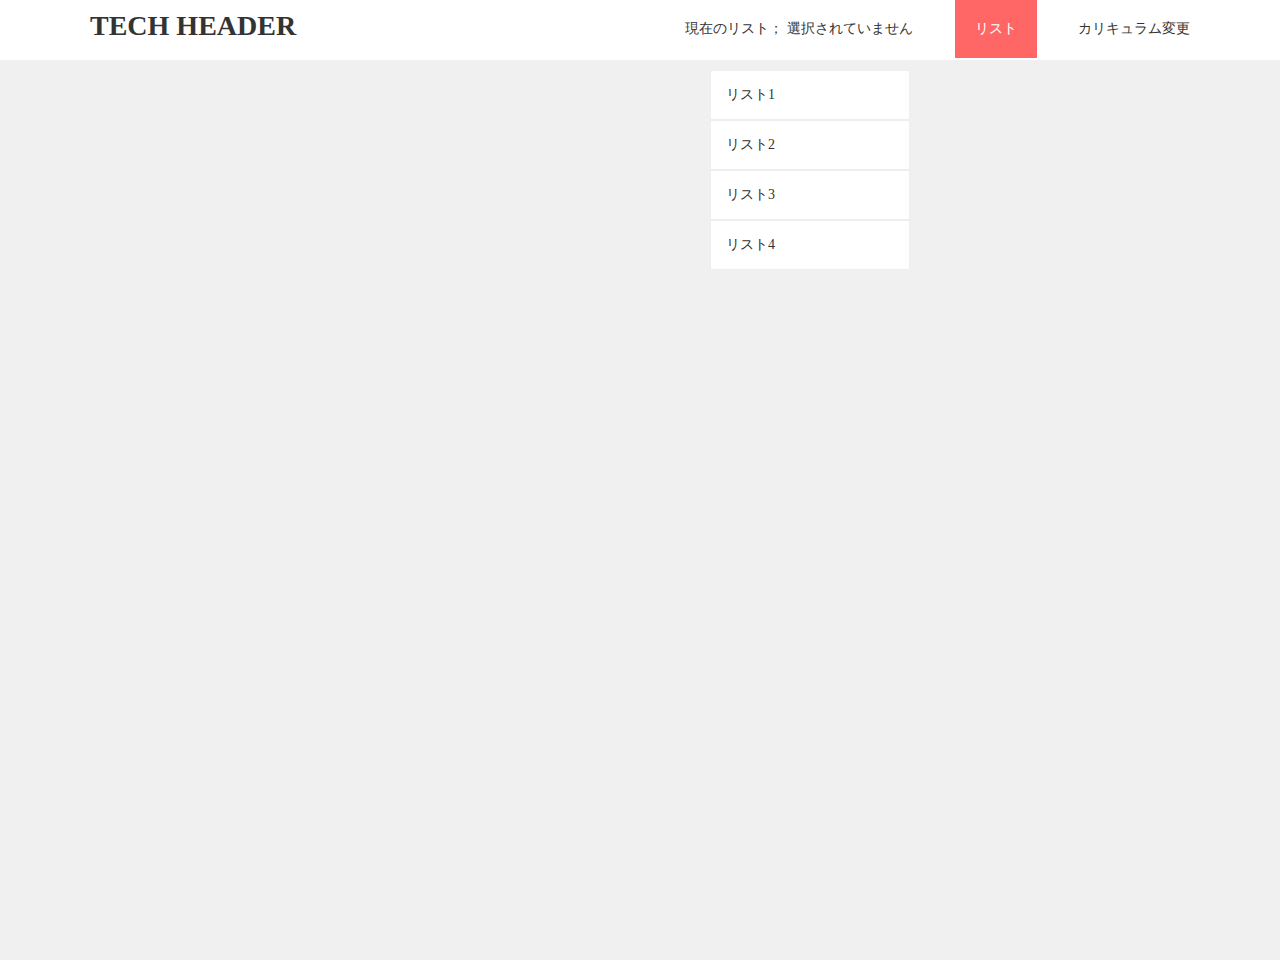
<file: index.html>
<!DOCTYPE html>
<html>
<head>
  <link rel="stylesheet" href="index.css">
  <script src="index.js"></script>
  <meta charset="UTF-8">
  <title>JavaScriptの練習サイト</title>
</head>
<body>
  <header>
    <div class="heading">
      <h1 class="title">TECH HEADER</h1>
    </div>
    <div class="navbar">
      <ul class="nav-lists">
        <li class="list-status">
          現在のリスト；
          <span id="current-list">選択されていません</span>
        </li>
        <li class="background-red" id="lists">リスト
        </li>
        <li>カリキュラム変更</li>
      </ul>
      <ul class="show-lists hidden" id="pull-down">
        <li class="pull-down-list">リスト1</li>
        <li class="pull-down-list">リスト2</li>
        <li class="pull-down-list">リスト3</li>
        <li class="pull-down-list">リスト4</li>
      </ul>
    </div>
  </header>
  <div class="contents"></div>
</body>
</html>
</file>
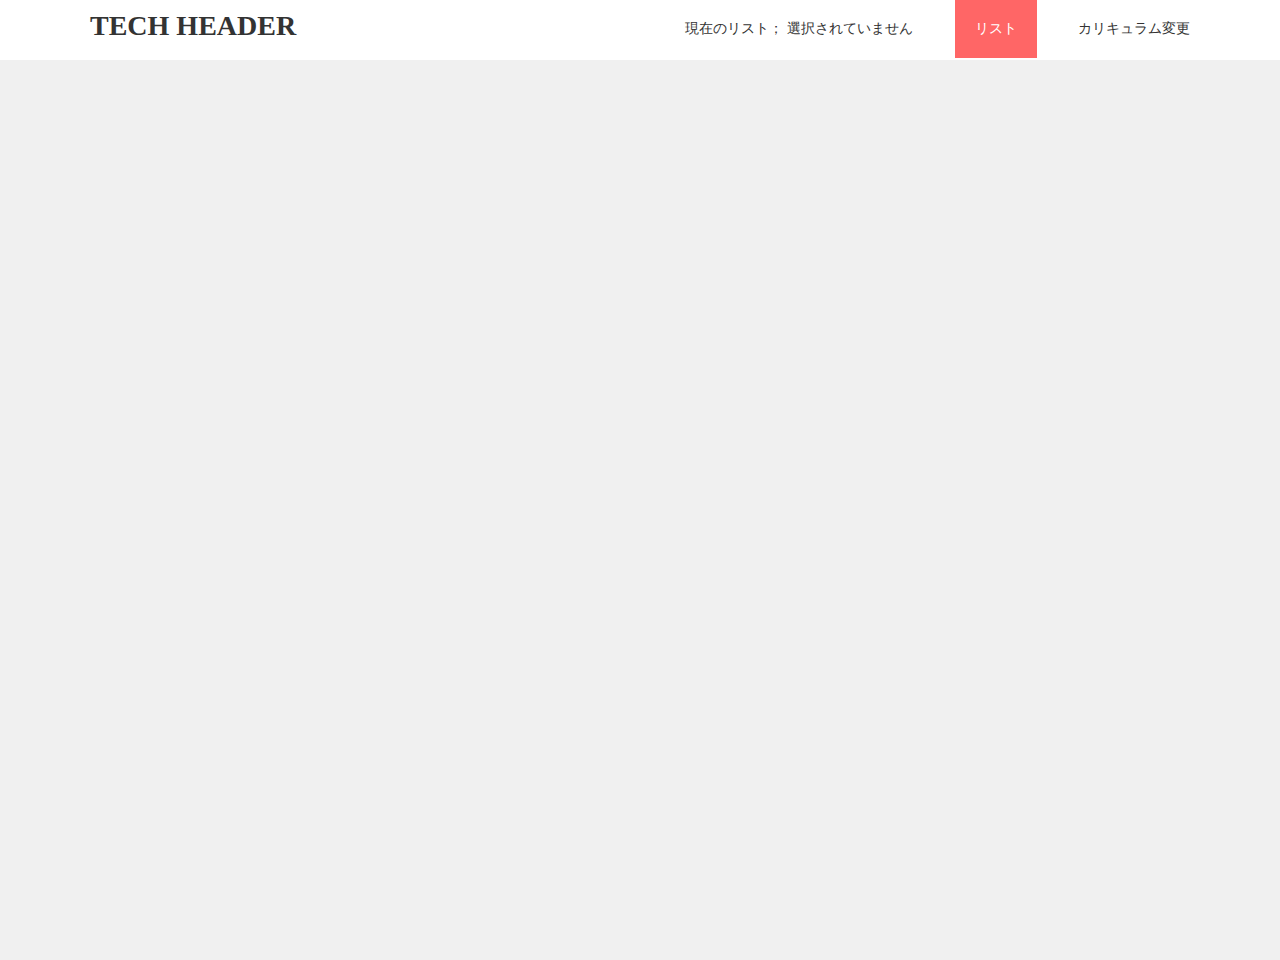
<file: JavaScript1/index.html>
<!DOCTYPE html>
<html>
<head>
  <link rel="stylesheet" href="index.css">
  <script src="index.js"></script>
  <meta charset="UTF-8">
  <title>JavaScriptの練習サイト</title>
</head>
<body>
  <header>
    <div class="heading">
      <h1 class="title">TECH HEADER</h1>
    </div>
    <div class="navbar">
      <ul class="nav-lists">
        <li class="list-status">
          現在のリスト；
          <span id="current-list">選択されていません</span>
        </li>
        <li class="background-red" id="lists">リスト
        </li>
        <li>カリキュラム変更</li>
      </ul>
      <ul class="show-lists hidden" id="pull-down">
        <li class="pull-down-list">リスト1</li>
        <li class="pull-down-list">リスト2</li>
        <li class="pull-down-list">リスト3</li>
        <li class="pull-down-list">リスト4</li>
          </ul>
    </div>
  </header>
  <div class="contents"></div>
</body>
</html>
</file>
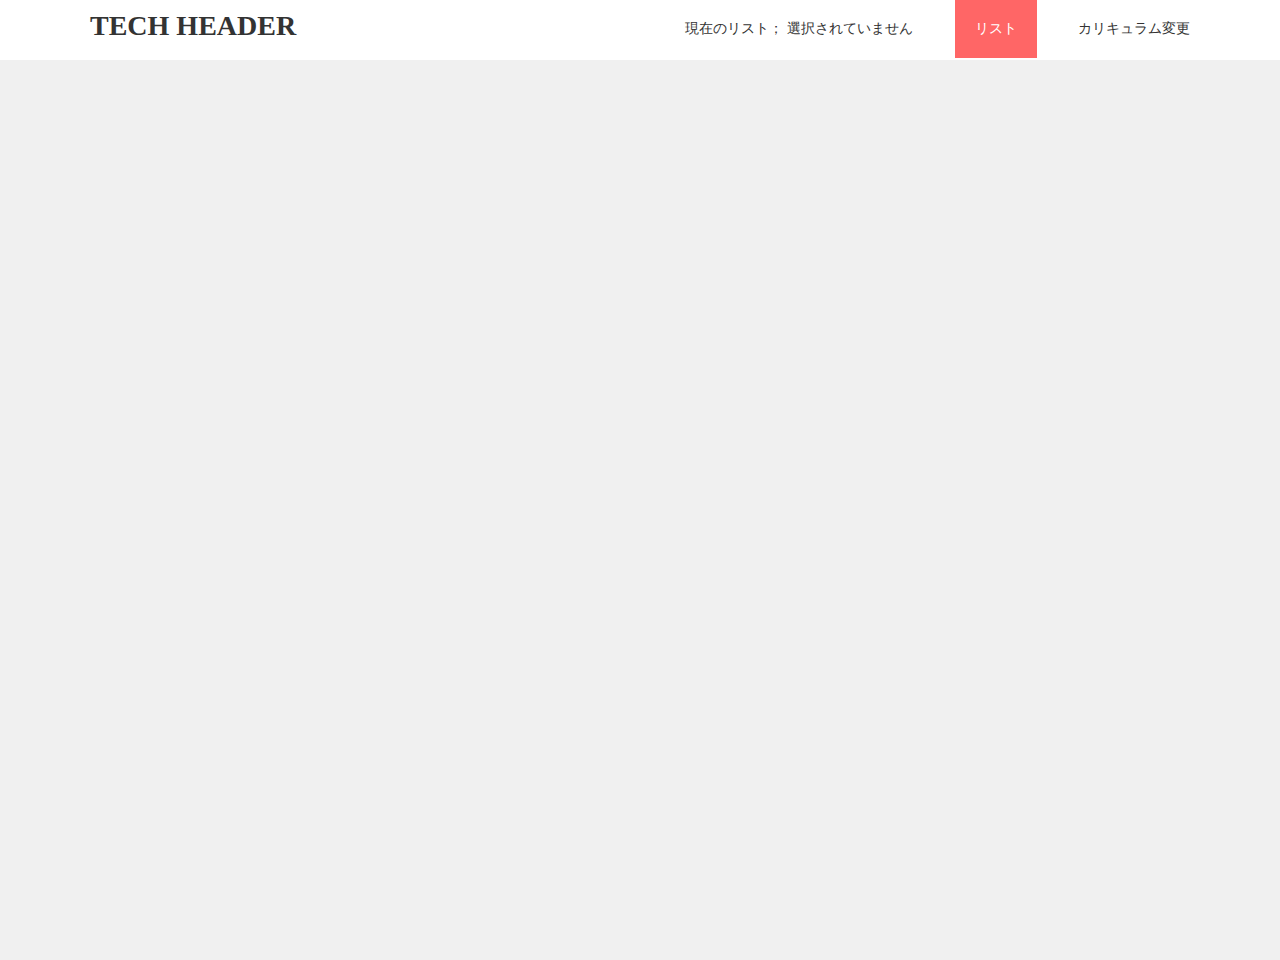
<file: JavaScript4/index.html>
<!DOCTYPE html>
<html>
<head>
  <link rel="stylesheet" href="index.css">
  <script src="index.js"></script>
  <meta charset="UTF-8">
  <title>JavaScriptの練習サイト</title>
</head>
<body>
<header>
  <div class="heading">
    <h1 class="title">TECH HEADER</h1>
  </div>
  <div class="navbar">
    <ul class="nav-lists">
      <li class="list-status">
        現在のリスト；
        <span>選択されていません</span>
      </li>
      <li class="background-red" id="lists">リスト
      </li>
      <li>カリキュラム変更</li>
    </ul>
    <ul class="show-lists hidden" id="pull-down">
      <li class="pull-down-list">リスト1</li>
      <li class="pull-down-list">リスト2</li>
      <li class="pull-down-list">リスト3</li>
      <li class="pull-down-list">リスト4</li>
    </ul>
  </div>
</header>
  <div class="contents"></div>
</body>
</html>
</file>
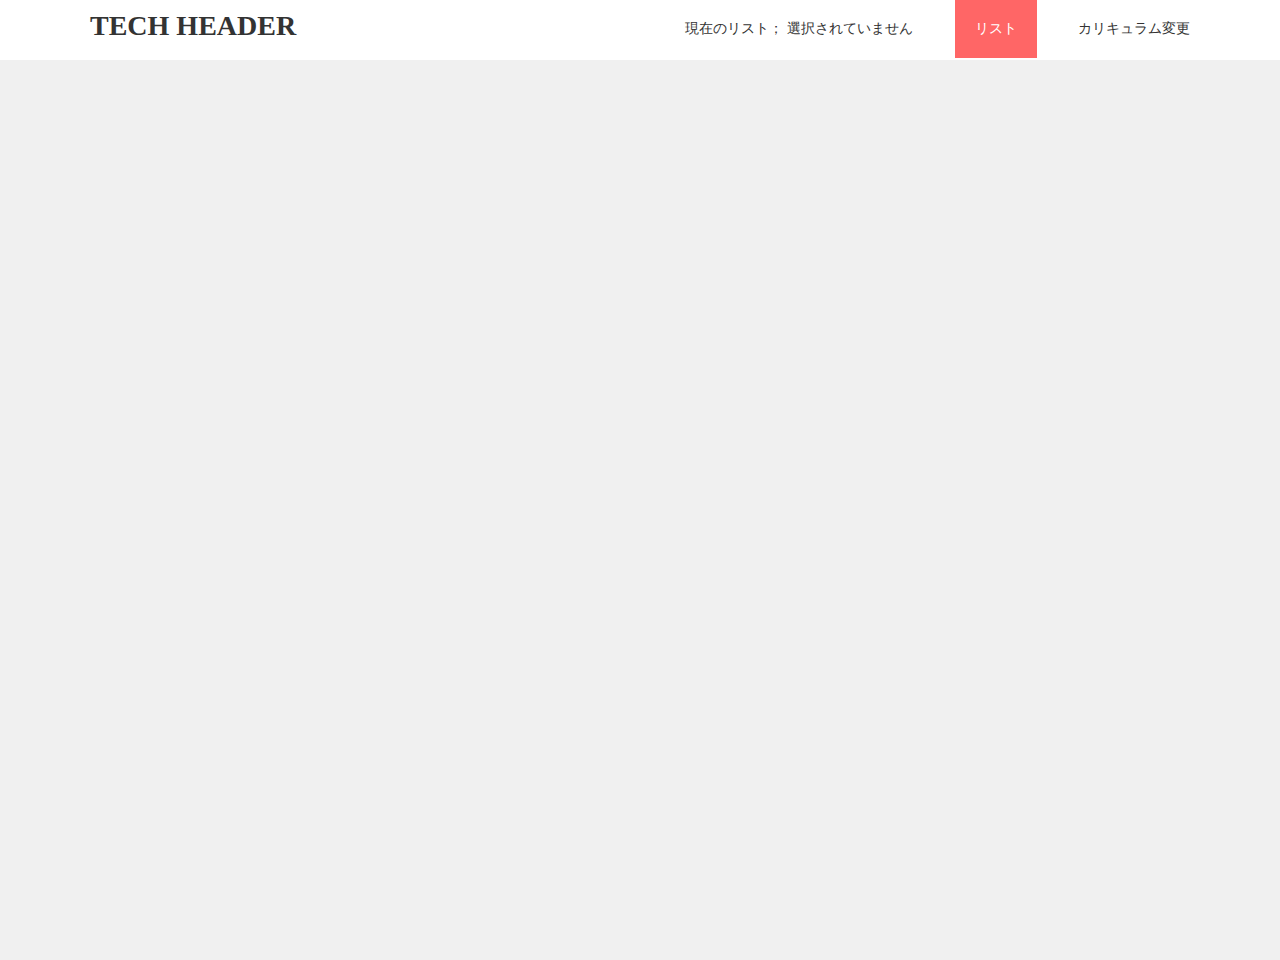
<file: JavaScript5/index.html>
<!DOCTYPE html>
<html>
<head>
  <link rel="stylesheet" href="index.css">
  <script src="index.js"></script>
  <meta charset="UTF-8">
  <title>JavaScriptの練習サイト</title>
</head>
<body>
  <header>
    <div class="heading">
      <h1 class="title">TECH HEADER</h1>
    </div>
    <div class="navbar">
      <ul class="nav-lists">
        <li class="list-status">
          現在のリスト；
          <span>選択されていません</span>
        </li>
        <li class="background-red" id="lists">リスト
        </li>
        <li>カリキュラム変更</li>
      </ul>
      <ul class="show-lists"></ul>
    </div>
  </header>
  <div class="contents"></div>
</body>
</html>
</file>
<file: index.css>
body {
  font-size: 14px;
  color: #333;
  margin: 0 auto;
}
h1,h2,h3,h4,h5,h6,p {
  padding: 10px 0;
  margin: 0;
}
ul,li {
  padding: 0;
  margin: 0;
}
header {
  height: 60px;
  display: flex;
  padding: 0 60px;
}
li{
  list-style: none;
  padding: 20px;
}
.heading {
  width: 50%;
  margin-left: 30px;
}
.navbar {
  width: 50%;
}
.nav-lists {
  margin: 0;
  padding: 0;
  display: flex;
  justify-content: space-around;
}
.red{
  background-color: red;
}
.show-lists{
  width: 200px;
  position: absolute;
  right: 370px;
  top: 70px;
  background-color: #ffffff;
}
.background-red{
  background-color: #FF6666 ;
  color: white;
}
.pull-down-list{
  padding: 15px 35px 15px 15px;
  border: 1px solid #eee;
}
.contents{
  height: 100vh;
  background-color: #f0f0f0;
}
.list-status{
  width: 230px;
}
</file>
<file: JavaScript1/index.css>
body {
  font-size: 14px;
  color: #333;
  margin: 0 auto;
}
h1,h2,h3,h4,h5,h6,p {
  padding: 10px 0;
  margin: 0;
}
ul,li {
  padding: 0;
  margin: 0;
}
header {
  height: 60px;
  display: flex;
  padding: 0 60px;
}
li{
  list-style: none;
  padding: 20px;
}
.heading {
  width: 50%;
  margin-left: 30px;
}
.navbar {
  width: 50%;
}
.nav-lists {
  margin: 0;
  padding: 0;
  display: flex;
  justify-content: space-around;
}
.red{
  background-color: red;
}
.show-lists{
  width: 200px;
  position: absolute;
  right: 370px;
  top: 70px;
  background-color: #ffffff;
}
.background-red{
  background-color: #FF6666 ;
  color: white;
}
.pull-down-list{
  padding: 15px 35px 15px 15px;
  border: 1px solid #eee;
}
.contents{
  height: 100vh;
  background-color: #f0f0f0;
}
.list-status{
  width: 230px;
}
.hidden{
  display: none;
}
</file>
<file: JavaScript4/index.css>
body {
  font-size: 14px;
  color: #333;
  margin: 0 auto;
}
h1,h2,h3,h4,h5,h6,p {
  padding: 10px 0;
  margin: 0;
}
ul,li {
  padding: 0;
  margin: 0;
}
header {
  height: 60px;
  display: flex;
  padding: 0 60px;
}
li{
  list-style: none;
  padding: 20px;
}
.heading {
  width: 50%;
  margin-left: 30px;
}
.navbar {
  width: 50%;
}
.nav-lists {
  margin: 0;
  padding: 0;
  display: flex;
  justify-content: space-around;
}
.red{
  background-color: red;
}
.show-lists{
  width: 200px;
  position: absolute;
  right: 370px;
  top: 70px;
  background-color: #ffffff;
}
.background-red{
  background-color: #FF6666 ;
  color: white;
}
.pull-down-list{
  padding: 15px 35px 15px 15px;
  border: 1px solid #eee;
}
.contents{
  height: 100vh;
  background-color: #f0f0f0;
}
.list-status{
  width: 230px;
}

.hidden{
  display: none;
}
</file>
<file: JavaScript5/index.css>
body {
    font-size: 14px;
    color: #333;
    margin: 0 auto;
  }
  h1,h2,h3,h4,h5,h6,p {
    padding: 10px 0;
    margin: 0;
  }
  ul,li {
    padding: 0;
    margin: 0;
  }
  header {
    height: 60px;
    display: flex;
    padding: 0 60px;
  }
  li{
    list-style: none;
    padding: 20px;
  }
  .heading {
    width: 50%;
    margin-left: 30px;
  }
  .navbar {
    width: 50%;
  }
  .nav-lists {
    margin: 0;
    padding: 0;
    display: flex;
    justify-content: space-around;
  }
  .red{
    background-color: red;
  }
  .show-lists{
    width: 200px;
    position: absolute;
    right: 370px;
    top: 70px;
    background-color: #ffffff;
  }
  .background-red{
    background-color: #FF6666 ;
    color: white;
  }
  .pull-down-list{
    padding: 15px 35px 15px 15px;
    border: 1px solid #eee;
  }
  .contents{
    height: 100vh;
    background-color: #f0f0f0;
  }
  .list-status{
    width: 230px;
  }
</file>
